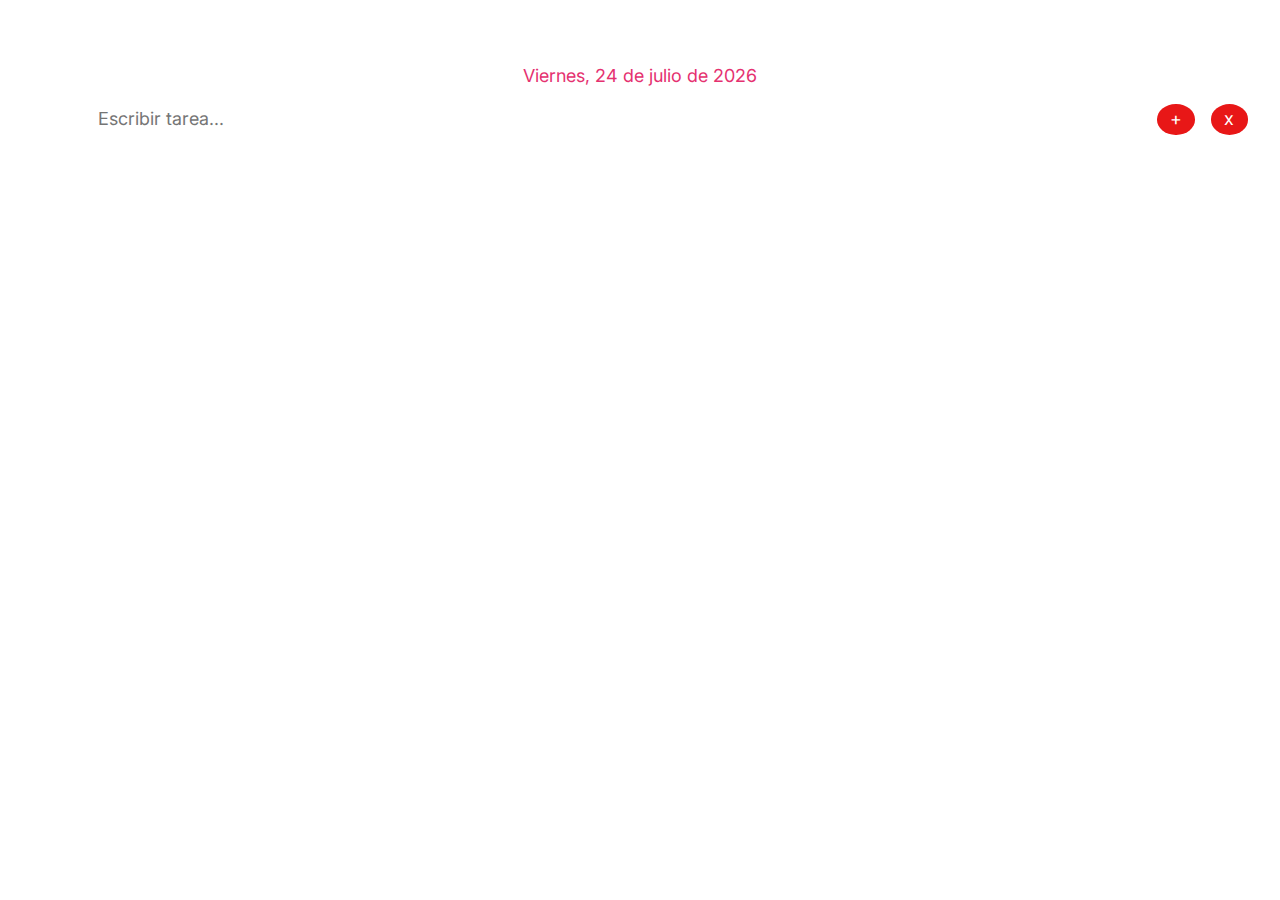
<file: index.html>
<!DOCTYPE html>
<html lang="es">
<head>
    <meta charset="UTF-8">
    <meta http-equiv="X-UA-Compatible" content="IE=edge">
    <meta name="viewport" content="width=device-width, initial-scale=1.0">
    <link rel="stylesheet" href="normalize.css">
    <link rel="stylesheet" href="styles.css">
    <title>Lista de tareas</title>
</head>
<body>
    <header>
        <h1>To-Do List</h1>
        <p class="fecha"></p> 
    </header>
    <main>
        <div class="contenedor">
            <div class="area-work">
                <input type="text" id="input_task" maxlength="20" placeholder="Escribir tarea...">
                <button id="btn_add">+</button>
                <button id="btn_remove_all">x</button>
            </div>
            <div class="area-list">
                <ul class="list-tasks" id="list_task"></ul>
            </div>
        </div>
        
    </main>
    <script src="main.js"></script>
</body>
</html>
</file>
<file: styles.css>
@import url('https://fonts.googleapis.com/css2?family=Inter:wght@500&display=swap');


body{
    font-family: 'Inter', sans-serif;
    font-size: 18px;
    display: flex;
    flex-direction: column;
    align-items: center;
    justify-content: center;
}

header{
    width: 100vw;
    display: flex;
    flex-direction: column;
    text-align: center;
}

.title{
    margin-left: 5vw;
    width: 90vw;
    background-color: #e81717;
    border-radius: 8px;
}


h1{
    color: white;
    font-size: 1.2rem;
}

.hora, .fecha{
    color:#E53170;
    text-align: center;
}
.contenedor{
    display: flex;
    flex-direction: column;

    width: 95vw;
}

button{
    margin-left: 1rem;
    width: 2.5rem;
    height: 1.9rem;
    color: white;
    border: none;
    background-color: #e81717;
    border-radius: 50%;
}

.area-work{
    margin-left: 5vw;
    display: flex;
    justify-content: center;
    width: 90vw;
}

form{
    display: flex;
}

input{
    border: none;
    width: 100%;
}

.area-list{
    text-align: left;
    align-items: center;
    justify-content: center;
    height: 80vh;
    width: 100%;
}

.list-tasks{
    position: relative;
    max-width: 100%;
    color: #0F0E17;
    max-height: 90%;
    overflow-y: scroll;
    list-style: none;
    display: flex;
    flex-direction: column;
    text-align: left;
    align-items: left;
    justify-content: center;
}

li{
    margin-left: -2rem;
    padding: .15rem;
}


li:nth-child(1n){
    margin-top: .5rem;
    background-color: #ffeded;
}

li:nth-child(2n){
    background-color: #ffc7c7;
}
.close{
    position: absolute;
    right: 0.3rem;
    margin-left: 1rem;
    color: #E53170;
}

.check{
    text-decoration: line-through;
    color: #e81717;
}

.check span{
    text-decoration: none;
}

/* width */
.list-tasks::-webkit-scrollbar {
    width: .8rem;
  }
  
  /* Track */
  .list-tasks::-webkit-scrollbar-track {
    box-shadow: inset 0 0 5px grey;
    border-radius: 10px;
  }
  
  /* Handle */
  .list-tasks::-webkit-scrollbar-thumb {
    background: #E53170;
    border-radius: 8px;
  }
</file>
